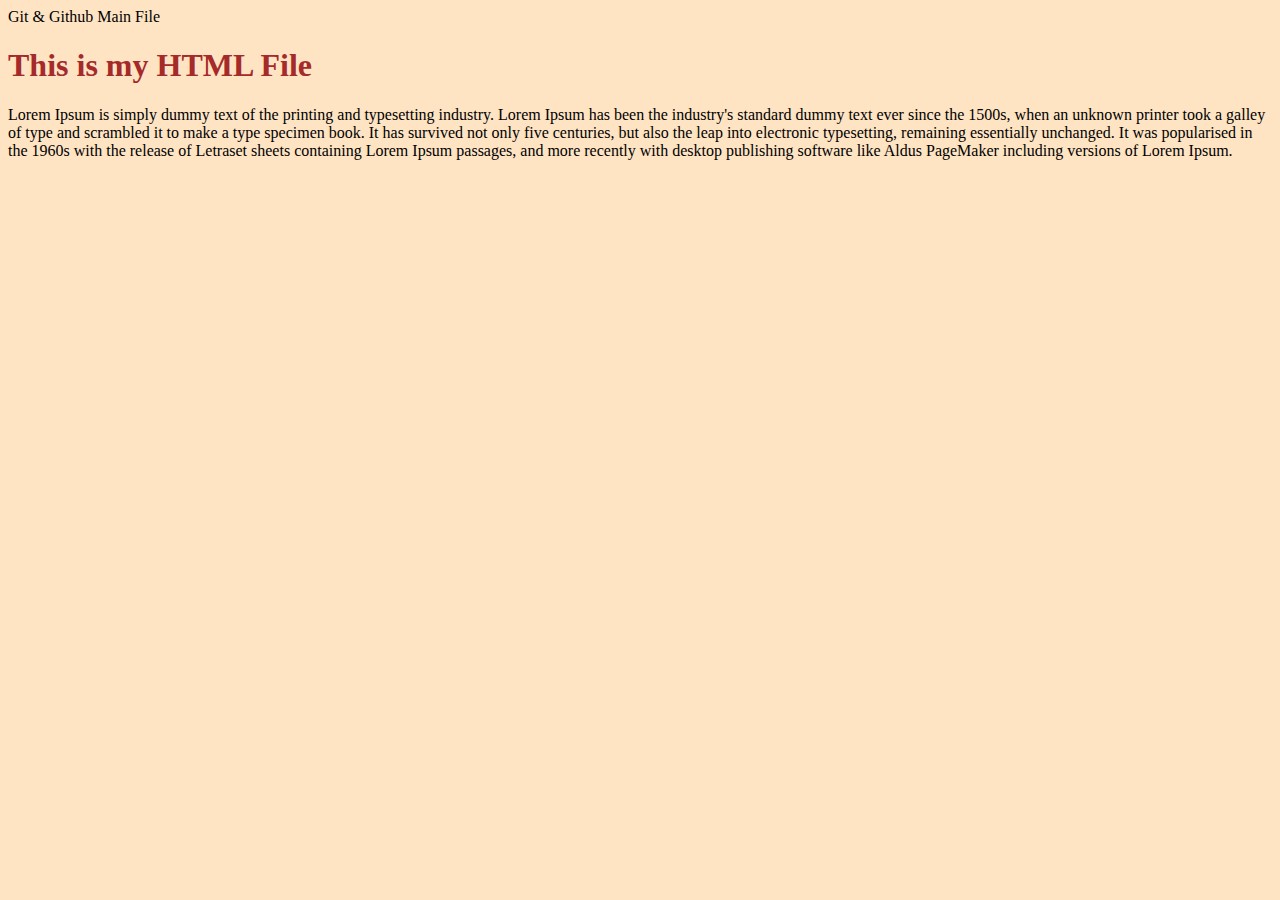
<file: index.html>
<!DOCTYPE html>
<html lang="en">
<head>
    <meta charset="UTF-8">
    <meta name="viewport" content="width=device-width, initial-scale=1.0">
    <link rel="stylesheet" href="style.css"
    <title>Git & Github Main File</title>
</head>
<body>
    <h1>This is my HTML File</h1>
    <p>Lorem Ipsum is simply dummy text of the printing and typesetting industry. Lorem Ipsum has been the industry's 
        standard dummy text ever since the 1500s, when an unknown printer took a galley of type and scrambled it to make a type specimen book. 
        It has survived not only five centuries, but also the leap into electronic typesetting, remaining essentially unchanged. 
        It was popularised in the 1960s with the release of Letraset sheets containing Lorem Ipsum passages, 
        and more recently with desktop publishing software like Aldus PageMaker including versions of Lorem Ipsum.
    </p>
</body>
</html>
</file>
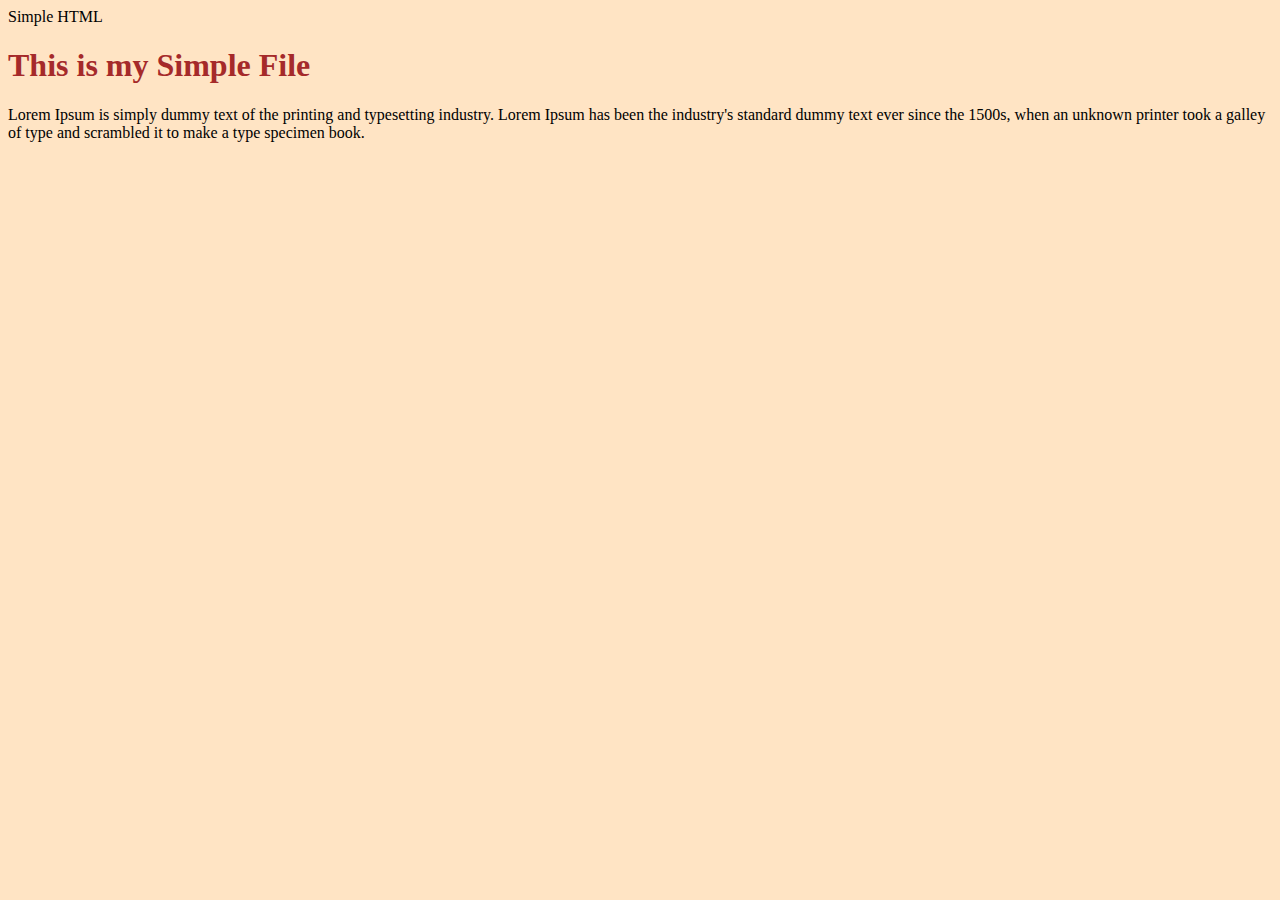
<file: simple.html>
<!DOCTYPE html>
<html lang="en">
<head>
    <meta charset="UTF-8">
    <meta name="viewport" content="width=device-width, initial-scale=1.0">
    <link rel="stylesheet" href="style.css"
    <title>Simple HTML</title>
</head>
<body>
    <h1>This is my Simple File</h1>
    <p>Lorem Ipsum is simply dummy text of the printing and typesetting industry. Lorem Ipsum has been the industry's 
        standard dummy text ever since the 1500s, when an unknown printer took a galley of type and scrambled it to make a type specimen book.        
    </p>
</body>
</html>
</file>
<file: style.css>
body{
    background-color: bisque;
}
h1{
    color: brown;
}

title{
    font-weight: bold;
    font-size: large;
}
</file>
